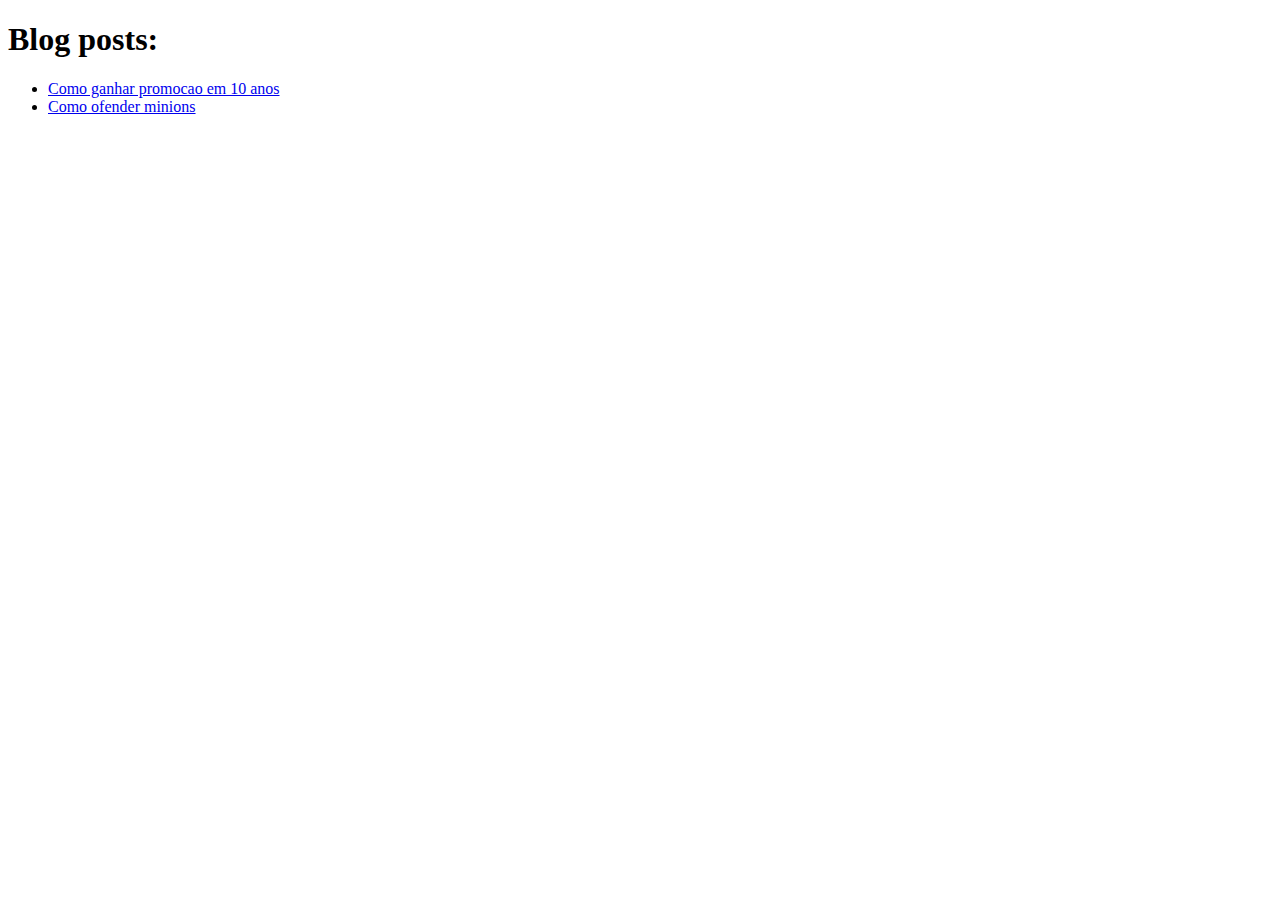
<file: exemplos/blog/site/index.html>
<!DOCTYPE html>
<html lang="en">
<head>
    <meta charset="UTF-8">
    <meta http-equiv="X-UA-Compatible" content="IE=edge">
    <meta name="viewport" content="width=device-width, initial-scale=1.0">
    <title>Blog</title>
</head>
<body>
    <h1>Blog posts:</h1>
    <ul>
        <li><a href='como-ganhar-promocao-em-10-anos.html'>Como ganhar promocao em 10 anos</a> </li>
<li><a href='como-ofender-minions.html'>Como ofender minions</a> </li>
    </ul>
</body>
</html>
</file>
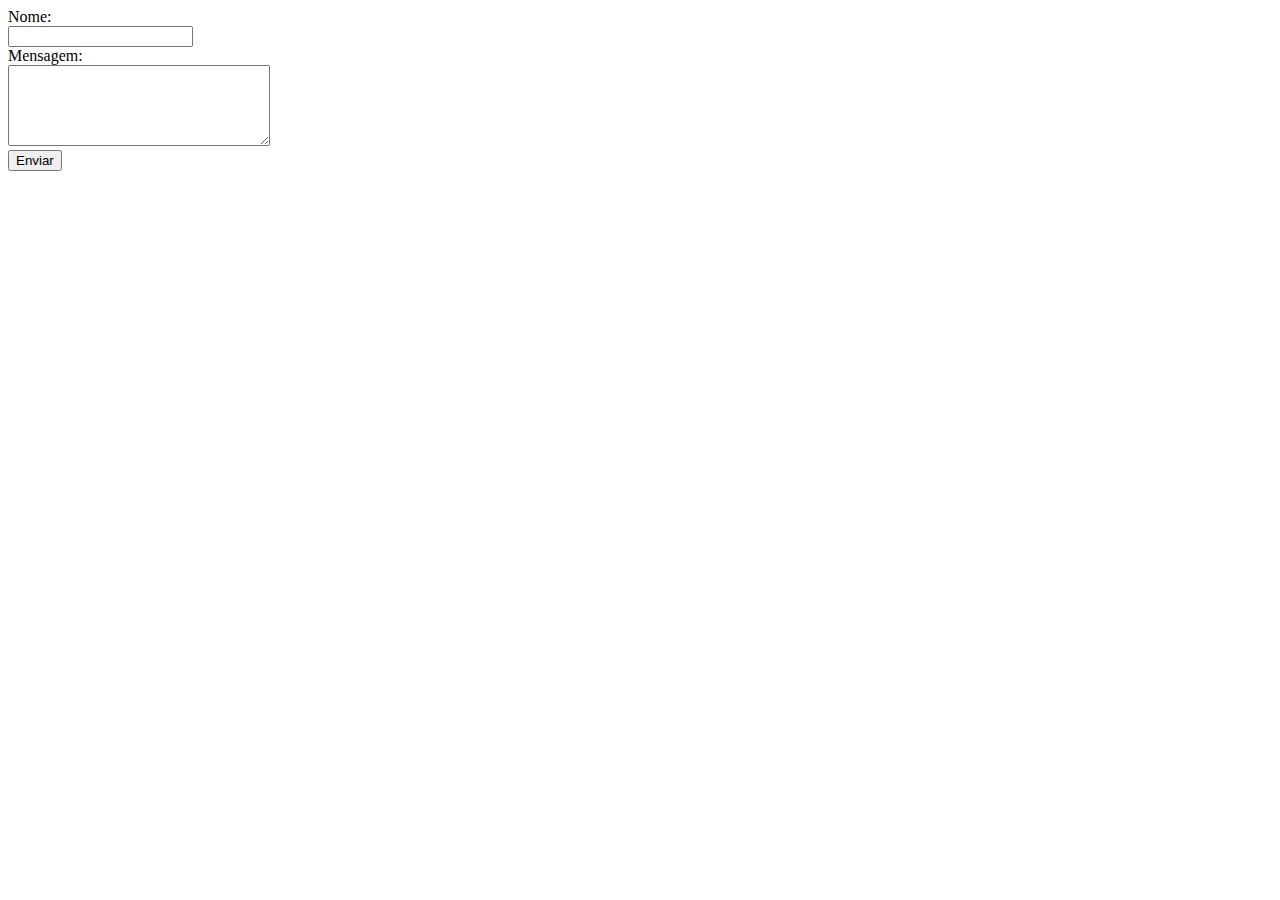
<file: exemplos/contato.html>
<!DOCTYPE html>
<html lang="en">
<head>
    <meta charset="UTF-8">
    <title>Contato</title>
</head>
<body>
    <form action="cgi-bin/envia.py" method="post">
        <label for="nome">Nome:</label><br>
        <input type="text" name="nome" /><br>
        <label for="mensagem">Mensagem:</label><br>
        <textarea name="mensagem" cols="30" rows="5"></textarea><br>
        <input type="submit" value="Enviar">
    </form>
</body>
</html>
</file>
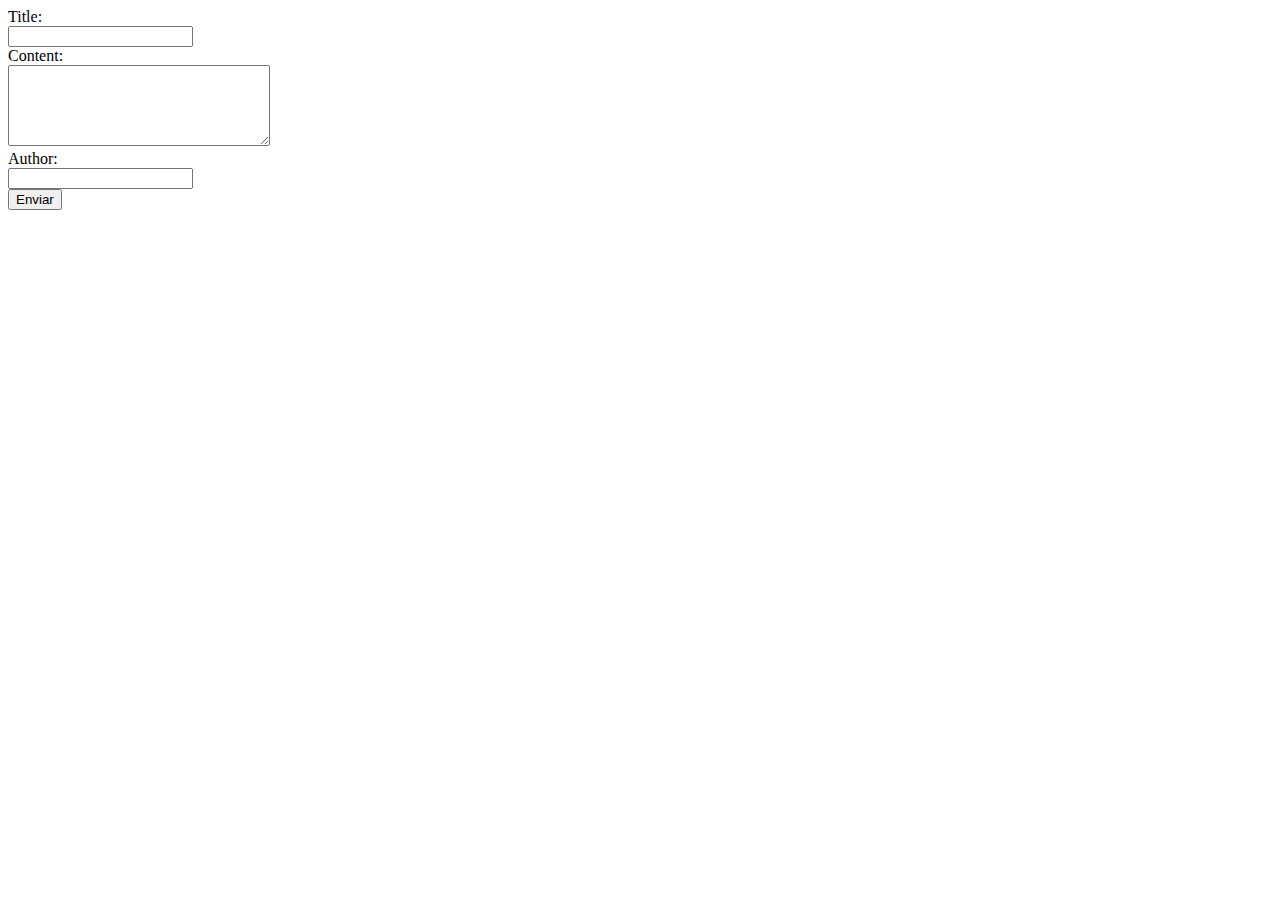
<file: exemplos/blog/form.template.html>
<!DOCTYPE html>
<html lang="en">
<head>
    <meta charset="UTF-8">
    <title>Blog</title>
</head>
<body>
    <form action="/new" method="post">
        <label for="title"></label>Title:</label><br>
        <input type="text" name="title" /><br>
        <label for="content">Content:</label><br>
        <textarea name="content" cols="30" rows="5"></textarea><br>
        <label for="author"></label>Author:</label><br>
        <input type="text" name="author" /><br>
        <input type="submit" value="Enviar">
    </form>
</body>
</html>
</file>
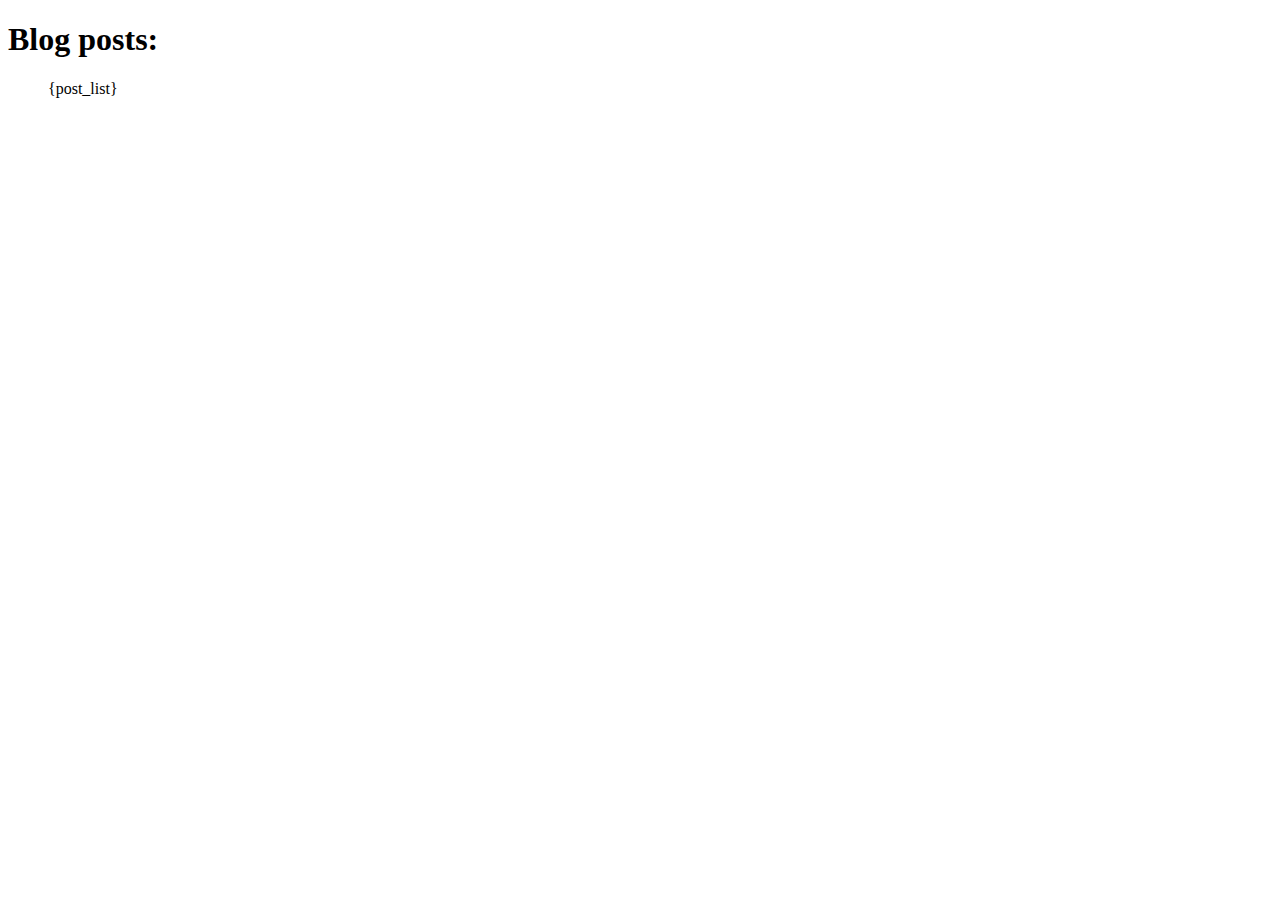
<file: exemplos/blog/list.template.html>
<!DOCTYPE html>
<html lang="en">
<head>
    <meta charset="UTF-8">
    <meta http-equiv="X-UA-Compatible" content="IE=edge">
    <meta name="viewport" content="width=device-width, initial-scale=1.0">
    <title>Blog</title>
</head>
<body>
    <h1>Blog posts:</h1>
    <ul>
        {post_list}
    </ul>
</body>
</html>
</file>
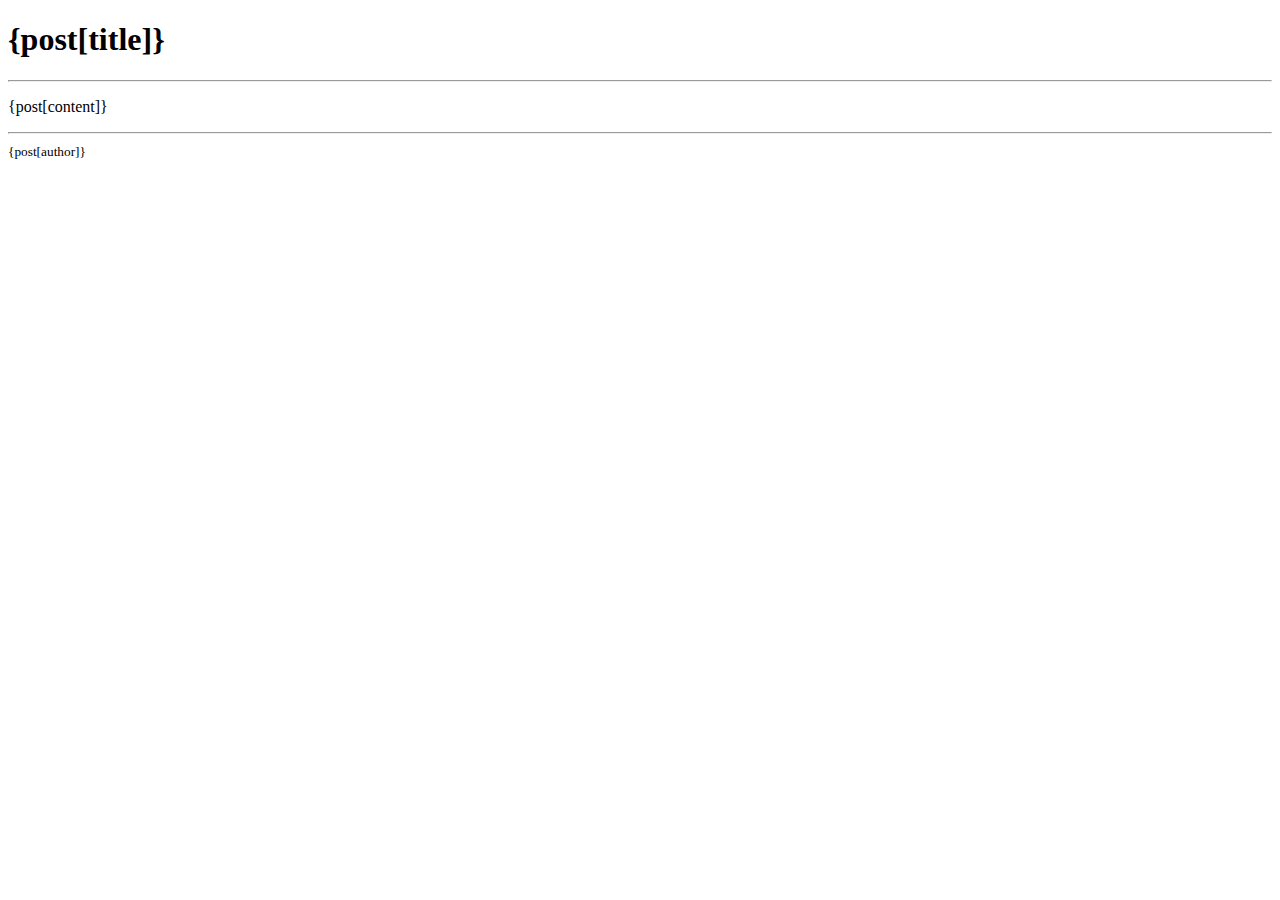
<file: exemplos/blog/post.template.html>
<!DOCTYPE html>
<html lang="en">
<head>
    <meta charset="UTF-8">
    <meta http-equiv="X-UA-Compatible" content="IE=edge">
    <meta name="viewport" content="width=device-width, initial-scale=1.0">
    <title>Blog</title>
</head>
<body>
    <h1>{post[title]}</h1>
    <hr />
    <p>
        {post[content]}
    </p>
    <hr />
    <small>{post[author]}</small>
</body>
</html>
</file>
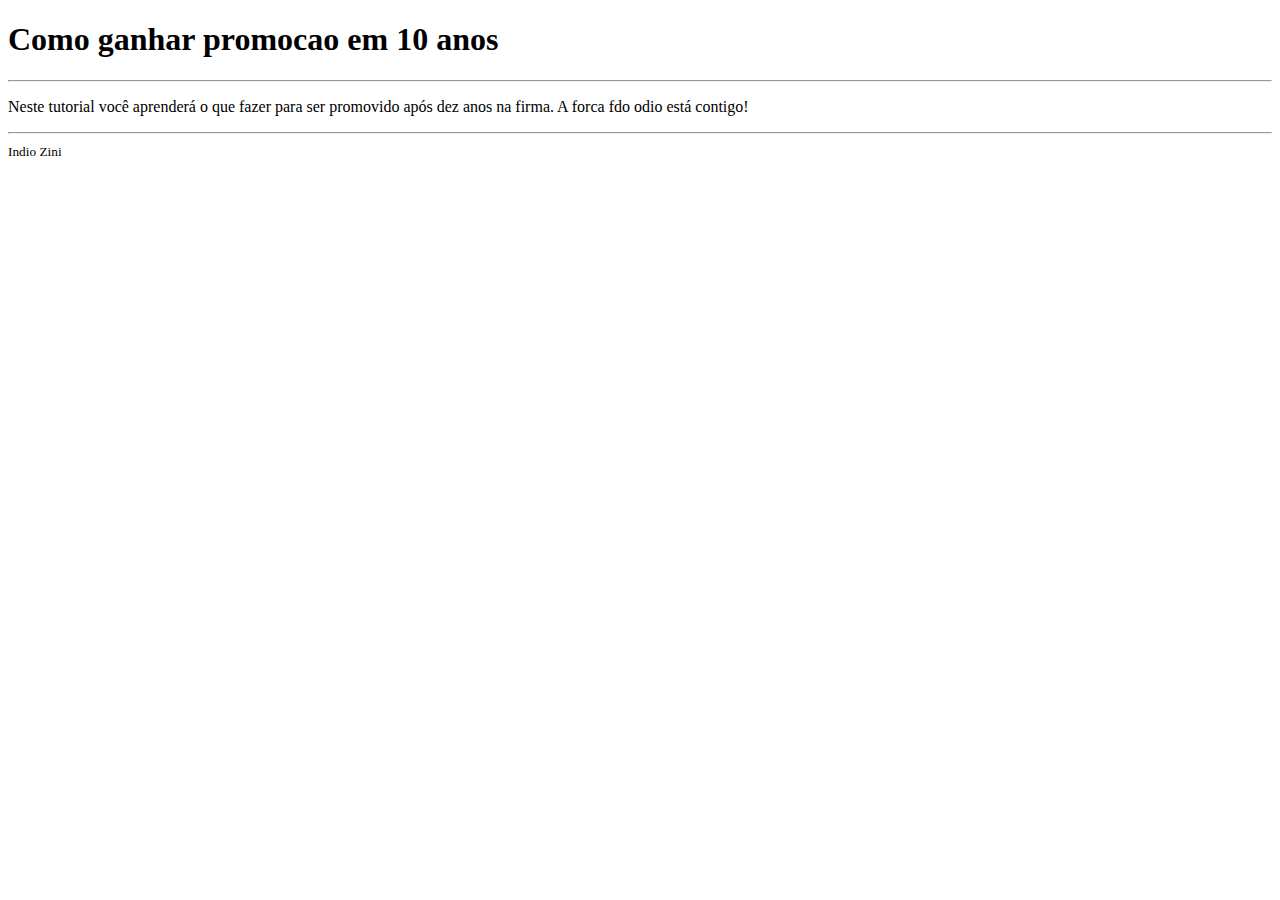
<file: exemplos/blog/site/como-ganhar-promocao-em-10-anos.html>
<!DOCTYPE html>
<html lang="en">
<head>
    <meta charset="UTF-8">
    <meta http-equiv="X-UA-Compatible" content="IE=edge">
    <meta name="viewport" content="width=device-width, initial-scale=1.0">
    <title>Blog</title>
</head>
<body>
    <h1>Como ganhar promocao em 10 anos</h1>
    <hr />
    <p>
                Neste tutorial você aprenderá o que fazer para ser promovido após dez anos na firma.
        A forca fdo odio está contigo!
        
    </p>
    <hr />
    <small>Indio Zini</small>
</body>
</html>
</file>
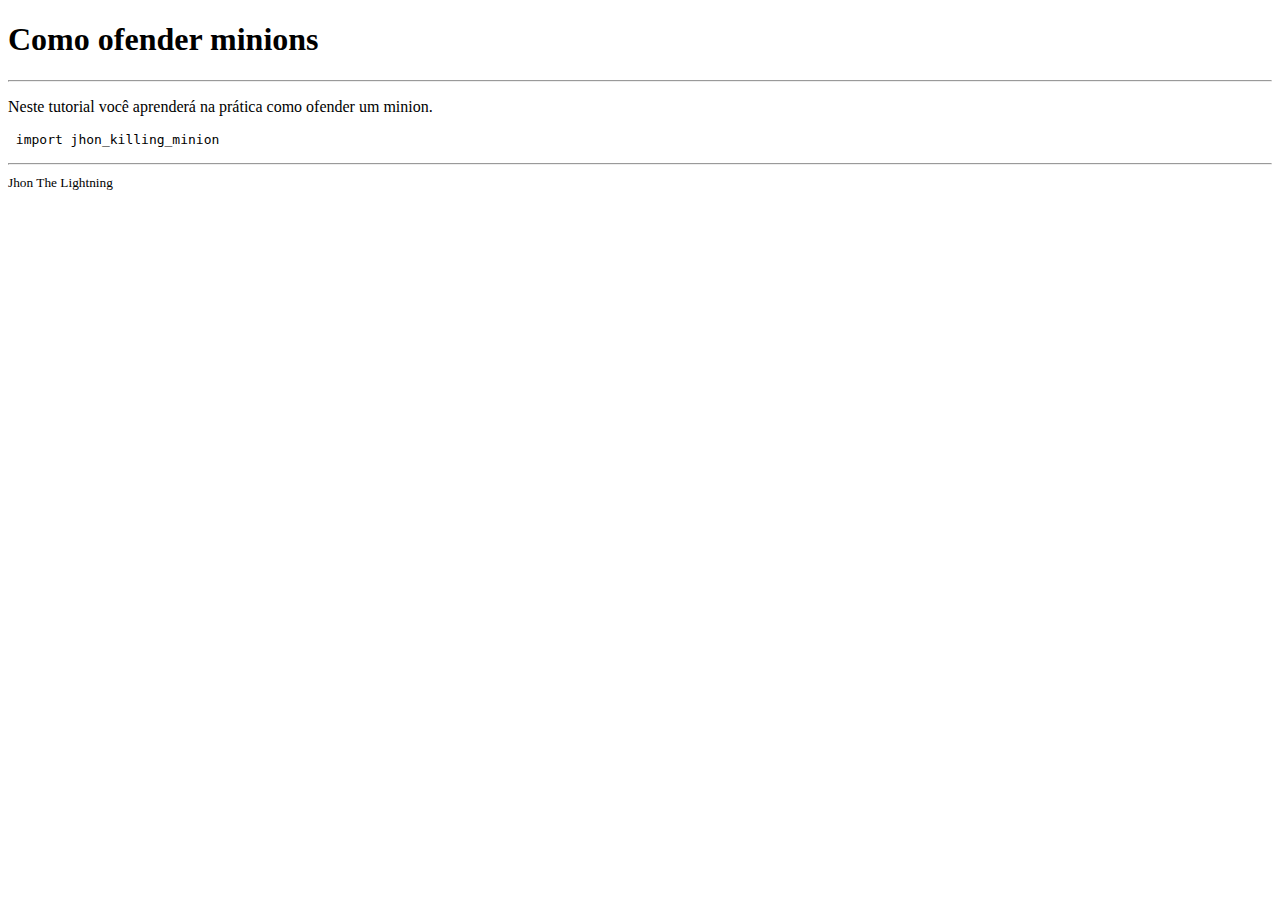
<file: exemplos/blog/site/como-ofender-minions.html>
<!DOCTYPE html>
<html lang="en">
<head>
    <meta charset="UTF-8">
    <meta http-equiv="X-UA-Compatible" content="IE=edge">
    <meta name="viewport" content="width=device-width, initial-scale=1.0">
    <title>Blog</title>
</head>
<body>
    <h1>Como ofender minions</h1>
    <hr />
    <p>
                Neste tutorial você aprenderá na prática como ofender um minion.
        <pre> import jhon_killing_minion </pre>
        
    </p>
    <hr />
    <small>Jhon The Lightning</small>
</body>
</html>
</file>
